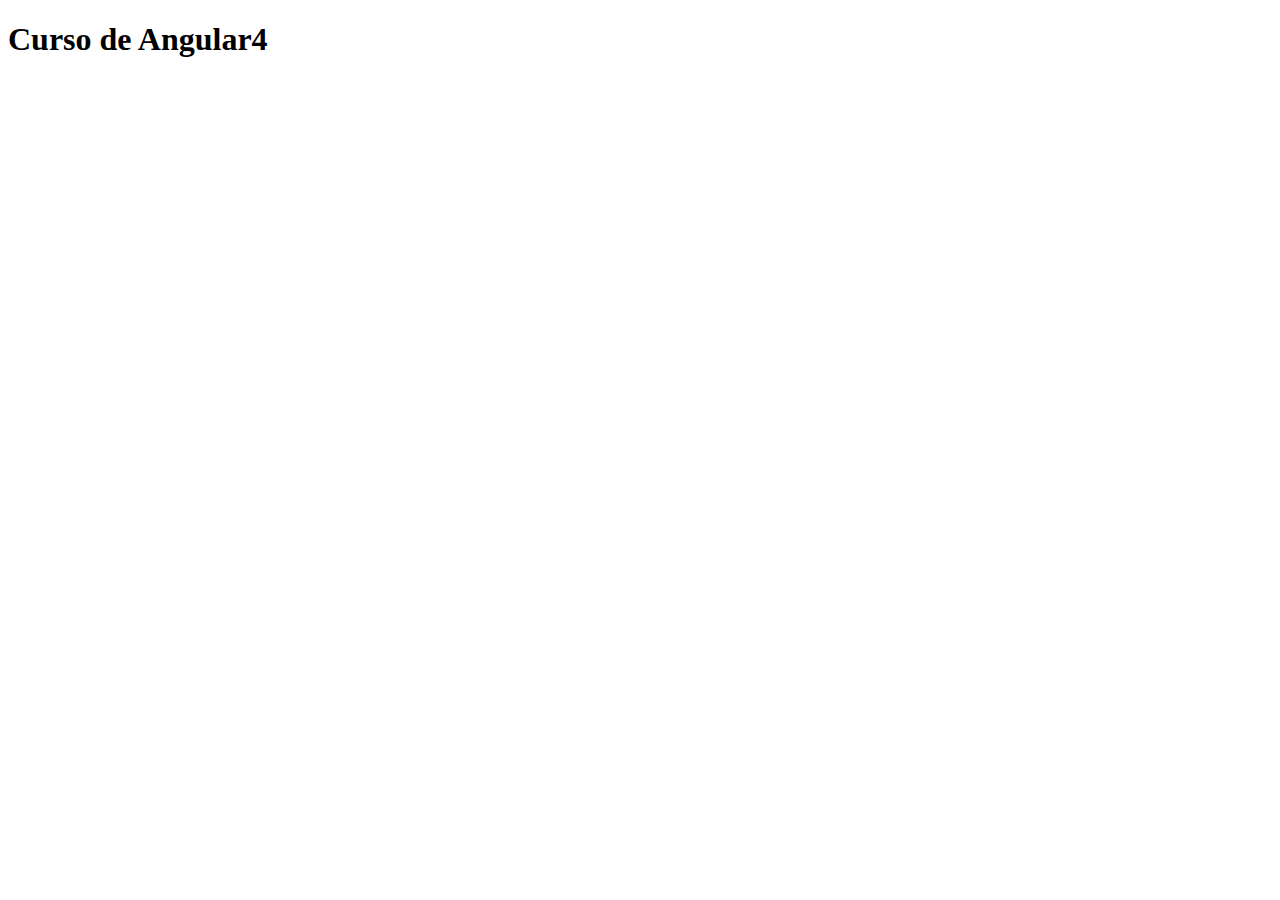
<file: src/index.html>
<!doctype html>
<html lang="en">
<head>
  <meta charset="utf-8">
  <title>CursoAngular4</title>
  <base href="/"> <!-- Importante para que funcione el ROUTING -->

  <meta name="viewport" content="width=device-width, initial-scale=1">
  <link rel="icon" type="image/x-icon" href="favicon.ico">
</head>
<body>
  <h1> Curso de Angular4 </h1>
  <app-root></app-root>
</body>
</html>
</file>
